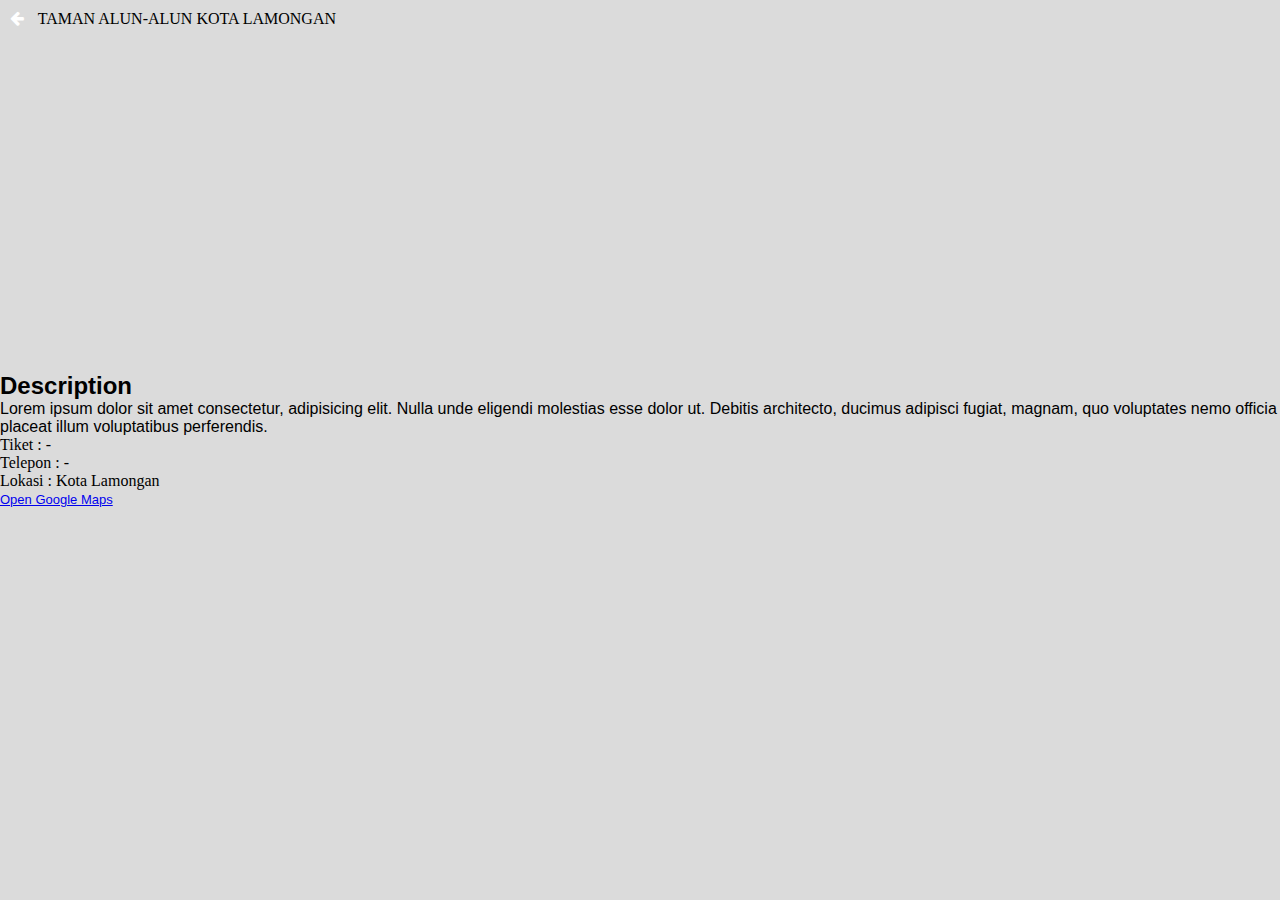
<file: alun_alun.html>
<!doctype html>
<html lang="en">

<head>
    <!-- Required meta tags -->
    <meta charset="utf-8">
    <meta name="viewport" content="width=device-width, initial-scale=1">

    <!-- Bootstrap CSS -->
    <link href="https://cdn.jsdelivr.net/npm/bootstrap@5.0.2/dist/css/bootstrap.min.css" rel="stylesheet"
        integrity="sha384-EVSTQN3/azprG1Anm3QDgpJLIm9Nao0Yz1ztcQTwFspd3yD65VohhpuuCOmLASjC" crossorigin="anonymous">

    <!-- Font Awesome -->
    <link rel="stylesheet" href="https://stackpath.bootstrapcdn.com/font-awesome/4.7.0/css/font-awesome.min.css">

    <!-- Style Css -->
    <link rel="stylesheet" href="CSS/style.css">

    <title>Hello, world!</title>
</head>

<body>
    <section>
        <nav class="navbar-top navbar-expand navbar-dark bg-success text-white fixed-top">
            <p><a href="index.html"><i class="fa fa-arrow-left" aria-hidden="true"></i></a> TAMAN ALUN-ALUN KOTA
                LAMONGAN
            </p>
        </nav>
        <div class="card">
            <iframe
                src="https://www.google.com/maps/embed?pb=!1m18!1m12!1m3!1d3959.048731541713!2d112.41345611427782!3d-7.120351271803046!2m3!1f0!2f0!3f0!3m2!1i1024!2i768!4f13.1!3m3!1m2!1s0x2e77f0b2f360079f%3A0x8fd4797dc49fa630!2sTaman%20Alun-Alun%20Kota%20Lamongan!5e0!3m2!1sid!2sid!4v1646847852020!5m2!1sid!2sid"
                height="300" style="border:0;" allowfullscreen="" loading="lazy"></iframe>
            <div class=" card-body">
                <h2 class="card-title">Description</h2>
                <p class="card-text">Lorem ipsum dolor sit amet consectetur, adipisicing elit. Nulla unde
                    eligendi
                    molestias esse dolor ut. Debitis architecto, ducimus adipisci fugiat, magnam, quo voluptates
                    nemo
                    officia placeat illum voluptatibus perferendis.</p>
            </div>
            <ul class="list-group list-group-flush">
                <li class="list-group-item">Tiket : -</li>
                <li class="list-group-item">Telepon : -</li>
                <li class="list-group-item">Lokasi : Kota Lamongan</li>
            </ul>
            <div class="card-body">
                <a href="https://goo.gl/maps/2fZufeUfTxscqioH6" class="btn btn-success">Open Google Maps</a>
            </div>
        </div>
    </section>
    <!-- Option 1: Bootstrap Bundle with Popper -->
    <script src=" https://cdn.jsdelivr.net/npm/bootstrap@5.0.2/dist/js/bootstrap.bundle.min.js"
        integrity="sha384-MrcW6ZMFYlzcLA8Nl+NtUVF0sA7MsXsP1UyJoMp4YLEuNSfAP+JcXn/tWtIaxVXM" crossorigin="anonymous">
        </script>

    <!-- Option 2: Separate Popper and Bootstrap JS -->
    <!--
    <script src="https://cdn.jsdelivr.net/npm/@popperjs/core@2.9.2/dist/umd/popper.min.js" integrity="sha384-IQsoLXl5PILFhosVNubq5LC7Qb9DXgDA9i+tQ8Zj3iwWAwPtgFTxbJ8NT4GN1R8p" crossorigin="anonymous"></script>
    <script src="https://cdn.jsdelivr.net/npm/bootstrap@5.0.2/dist/js/bootstrap.min.js" integrity="sha384-cVKIPhGWiC2Al4u+LWgxfKTRIcfu0JTxR+EQDz/bgldoEyl4H0zUF0QKbrJ0EcQF" crossorigin="anonymous"></script>
    -->
</body>

</html>
</file>
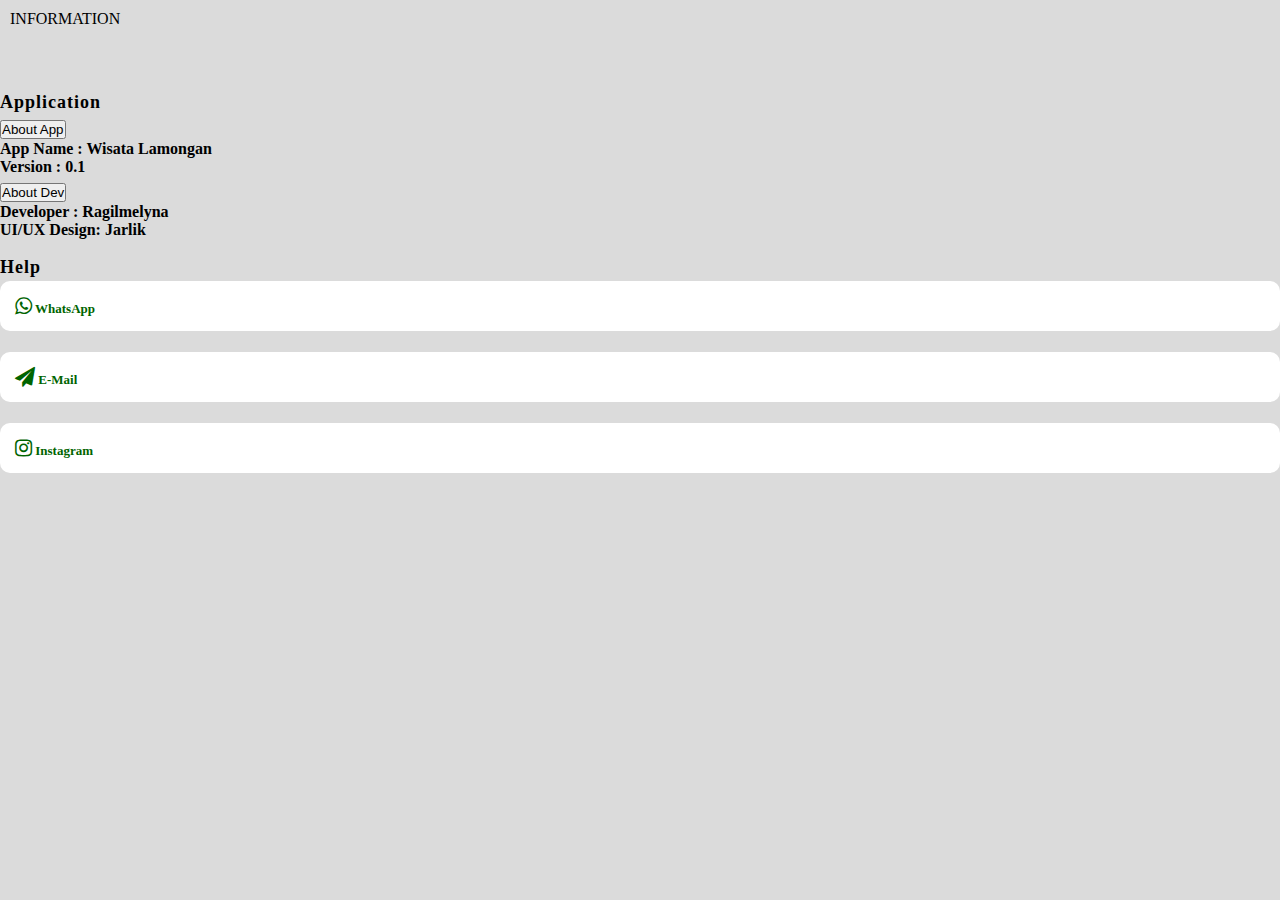
<file: info.html>
<!doctype html>
<html lang="en">

<head>
    <!-- Required meta tags -->
    <meta charset="utf-8">
    <meta name="viewport" content="width=device-width, initial-scale=1">

    <!-- Bootstrap CSS -->
    <link href="https://cdn.jsdelivr.net/npm/bootstrap@5.0.2/dist/css/bootstrap.min.css" rel="stylesheet"
        integrity="sha384-EVSTQN3/azprG1Anm3QDgpJLIm9Nao0Yz1ztcQTwFspd3yD65VohhpuuCOmLASjC" crossorigin="anonymous">

    <!-- Font Awesome -->
    <link rel="stylesheet" href="https://stackpath.bootstrapcdn.com/font-awesome/4.7.0/css/font-awesome.min.css">

    <!-- Style Css -->
    <link rel="stylesheet" href="CSS/style.css">

    <title>Hello, world!</title>
</head>

<body>
    <section>
        <nav class="navbar-info navbar-expand navbar-dark bg-success text-white fixed-top">
            <p>INFORMATION</p>
        </nav>
        <br><br><br>
        <div class="content-info">
            <div class="container">
                <h1>Application</h1>

                <div class="accordion" id="accordionPanelsStayOpenExample">
                    <div class="accordion-item">
                        <h2 class="accordion-header" id="panelsStayOpen-headingOne">
                            <button class="accordion-button" type="button" data-bs-toggle="collapse"
                                data-bs-target="#panelsStayOpen-collapseOne" aria-expanded="true"
                                aria-controls="panelsStayOpen-collapseOne">
                                About App
                            </button>
                        </h2>
                        <div id="panelsStayOpen-collapseOne" class="accordion-collapse collapse show"
                            aria-labelledby="panelsStayOpen-headingOne">
                            <div class="accordion-body">
                                <strong>App Name : Wisata Lamongan</strong>
                                <br>
                                <strong>Version : 0.1</strong>
                            </div>
                        </div>
                    </div>
                    <div class="accordion-item">
                        <h2 class="accordion-header" id="panelsStayOpen-headingTwo">
                            <button class="accordion-button collapsed" type="button" data-bs-toggle="collapse"
                                data-bs-target="#panelsStayOpen-collapseTwo" aria-expanded="false"
                                aria-controls="panelsStayOpen-collapseTwo">
                                About Dev
                            </button>
                        </h2>
                        <div id="panelsStayOpen-collapseTwo" class="accordion-collapse collapse"
                            aria-labelledby="panelsStayOpen-headingTwo">
                            <div class="accordion-body">
                                <strong>Developer : Ragilmelyna</strong>
                                <br>
                                <strong>UI/UX Design: Jarlik</strong>
                            </div>
                        </div>
                    </div>
                    <br>

                    <div class="content-info">
                        <div class="container">
                            <h1>Help</h1>
                            <a href="#" style="margin-left: 10px; text-decoration: none; color: darkgreen;">
                                <div class="content-body">
                                    <p><i class="fa fa-whatsapp" aria-hidden="true"></i> WhatsApp</p>
                                </div>
                        </div>
                        </a>
                    </div>

                    <div class="container">
                        <a href="#" style="margin-left: 10px; text-decoration: none; color: darkgreen;">
                            <div class="content-body">
                                <p><i class="fa fa-send" aria-hidden="true"></i> E-Mail</p>
                            </div>
                    </div>
                    </a>
                </div>

                <div class="container">
                    <a href="#" style="margin-left: 10px; text-decoration: none; color: darkgreen;">
                        <div class="content-body">
                            <p><i class="fa fa-instagram" aria-hidden="true"></i> Instagram</p>
                        </div>
                </div>
                </a>
            </div>

    </section>
    <!-- Option 1: Bootstrap Bundle with Popper -->
    <script src=" https://cdn.jsdelivr.net/npm/bootstrap@5.0.2/dist/js/bootstrap.bundle.min.js"
        integrity="sha384-MrcW6ZMFYlzcLA8Nl+NtUVF0sA7MsXsP1UyJoMp4YLEuNSfAP+JcXn/tWtIaxVXM" crossorigin="anonymous">
        </script>

    <!-- Option 2: Separate Popper and Bootstrap JS -->
    <!--
    <script src="https://cdn.jsdelivr.net/npm/@popperjs/core@2.9.2/dist/umd/popper.min.js" integrity="sha384-IQsoLXl5PILFhosVNubq5LC7Qb9DXgDA9i+tQ8Zj3iwWAwPtgFTxbJ8NT4GN1R8p" crossorigin="anonymous"></script>
    <script src="https://cdn.jsdelivr.net/npm/bootstrap@5.0.2/dist/js/bootstrap.min.js" integrity="sha384-cVKIPhGWiC2Al4u+LWgxfKTRIcfu0JTxR+EQDz/bgldoEyl4H0zUF0QKbrJ0EcQF" crossorigin="anonymous"></script>
    -->
</body>

</html>
</file>
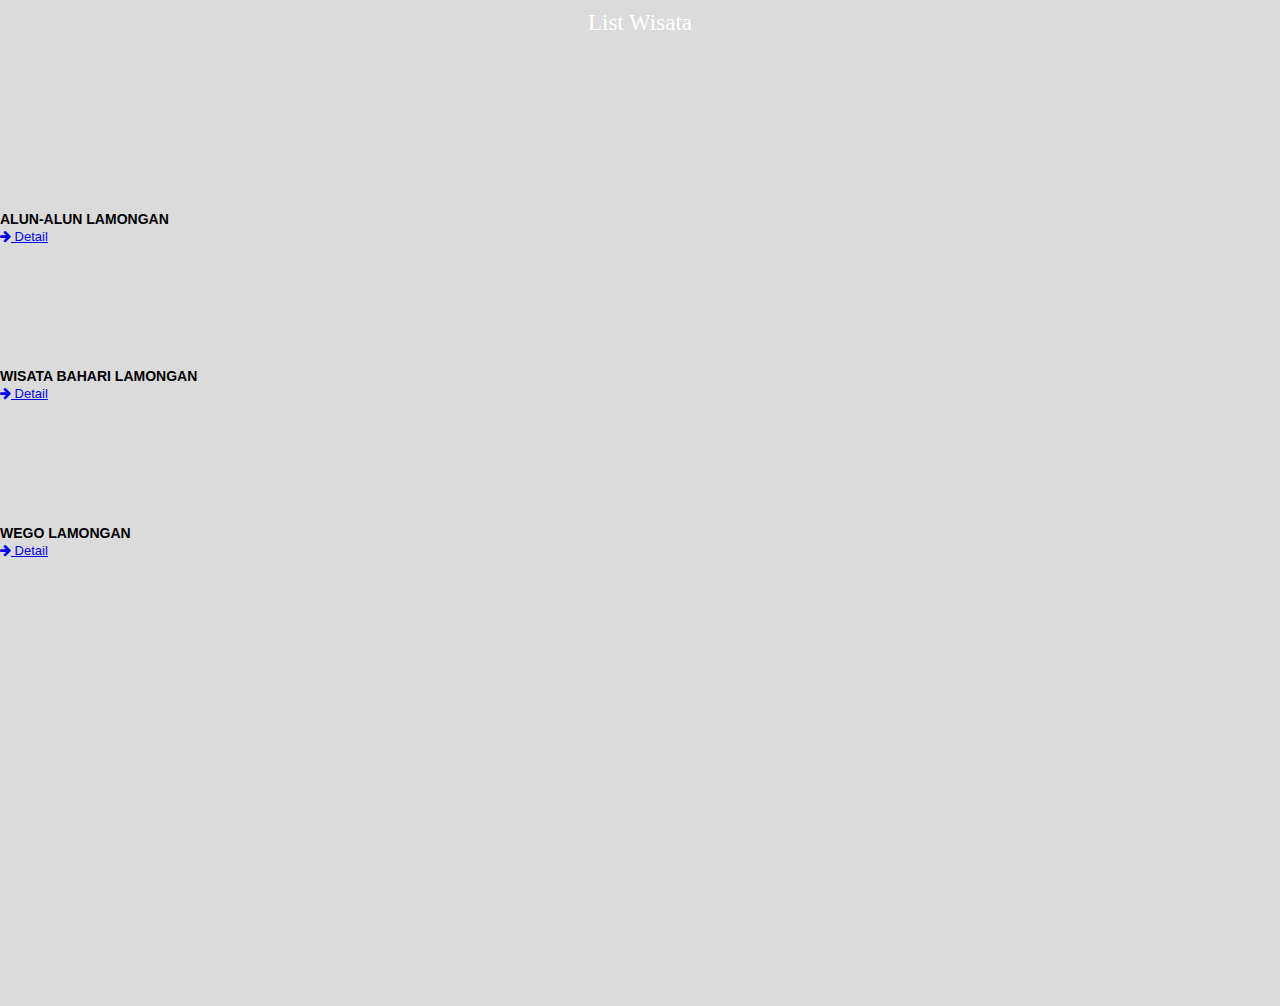
<file: list.html>
<!doctype html>
<html lang="en">

<head>
    <!-- Required meta tags -->
    <meta charset="utf-8">
    <meta name="viewport" content="width=device-width, initial-scale=1">

    <!-- Bootstrap CSS -->
    <link href="https://cdn.jsdelivr.net/npm/bootstrap@5.0.2/dist/css/bootstrap.min.css" rel="stylesheet"
        integrity="sha384-EVSTQN3/azprG1Anm3QDgpJLIm9Nao0Yz1ztcQTwFspd3yD65VohhpuuCOmLASjC" crossorigin="anonymous">

    <!-- Font Awesome -->
    <link rel="stylesheet" href="https://stackpath.bootstrapcdn.com/font-awesome/4.7.0/css/font-awesome.min.css">

    <!-- Style Css -->
    <link rel="stylesheet" href="CSS/style.css">

    <title>Hello, world!</title>
</head>

<body>

    <section>
        <div class="atas bg-success fixed-top">
            <p>List Wisata</p>
        </div>
        <div class="scroll-list">

            <div class="container">
                <div class="card">
                    <div class="card-body">
                        <div class="img-alun"></div>
                        <h1 class="card-title">ALUN-ALUN LAMONGAN</h1>
                        <a href="alun_alun.html" class="btn btn-success"><i class="fa fa-arrow-right"
                                aria-hidden="true"></i> Detail</a>
                    </div>
                </div>
            </div>

            <div class="container">
                <br>
                <div class="card">
                    <div class="card-body">
                        <div class="img-wbl"></div>
                        <h1 class="card-title">WISATA BAHARI LAMONGAN</h1>
                        <a href="wbl.html" class="btn btn-success"><i class="fa fa-arrow-right" aria-hidden="true"></i>
                            Detail</a>
                    </div>
                </div>
            </div>

            <div class="container">
                <br>
                <div class="card">
                    <div class="card-body">
                        <div class="img-wego"></div>
                        <h1 class="card-title">WEGO LAMONGAN</h1>
                        <a href="wego.html" class="btn btn-success"><i class="fa fa-arrow-right" aria-hidden="true"></i>
                            Detail</a>
                    </div>
                </div>
            </div>

        </div>
    </section>
    <!-- Option 1: Bootstrap Bundle with Popper -->
    <script src=" https://cdn.jsdelivr.net/npm/bootstrap@5.0.2/dist/js/bootstrap.bundle.min.js"
        integrity="sha384-MrcW6ZMFYlzcLA8Nl+NtUVF0sA7MsXsP1UyJoMp4YLEuNSfAP+JcXn/tWtIaxVXM" crossorigin="anonymous">
        </script>

    <!-- Option 2: Separate Popper and Bootstrap JS -->
    <!--
    <script src="https://cdn.jsdelivr.net/npm/@popperjs/core@2.9.2/dist/umd/popper.min.js" integrity="sha384-IQsoLXl5PILFhosVNubq5LC7Qb9DXgDA9i+tQ8Zj3iwWAwPtgFTxbJ8NT4GN1R8p" crossorigin="anonymous"></script>
    <script src="https://cdn.jsdelivr.net/npm/bootstrap@5.0.2/dist/js/bootstrap.min.js" integrity="sha384-cVKIPhGWiC2Al4u+LWgxfKTRIcfu0JTxR+EQDz/bgldoEyl4H0zUF0QKbrJ0EcQF" crossorigin="anonymous"></script>
    -->
</body>

</html>
</file>
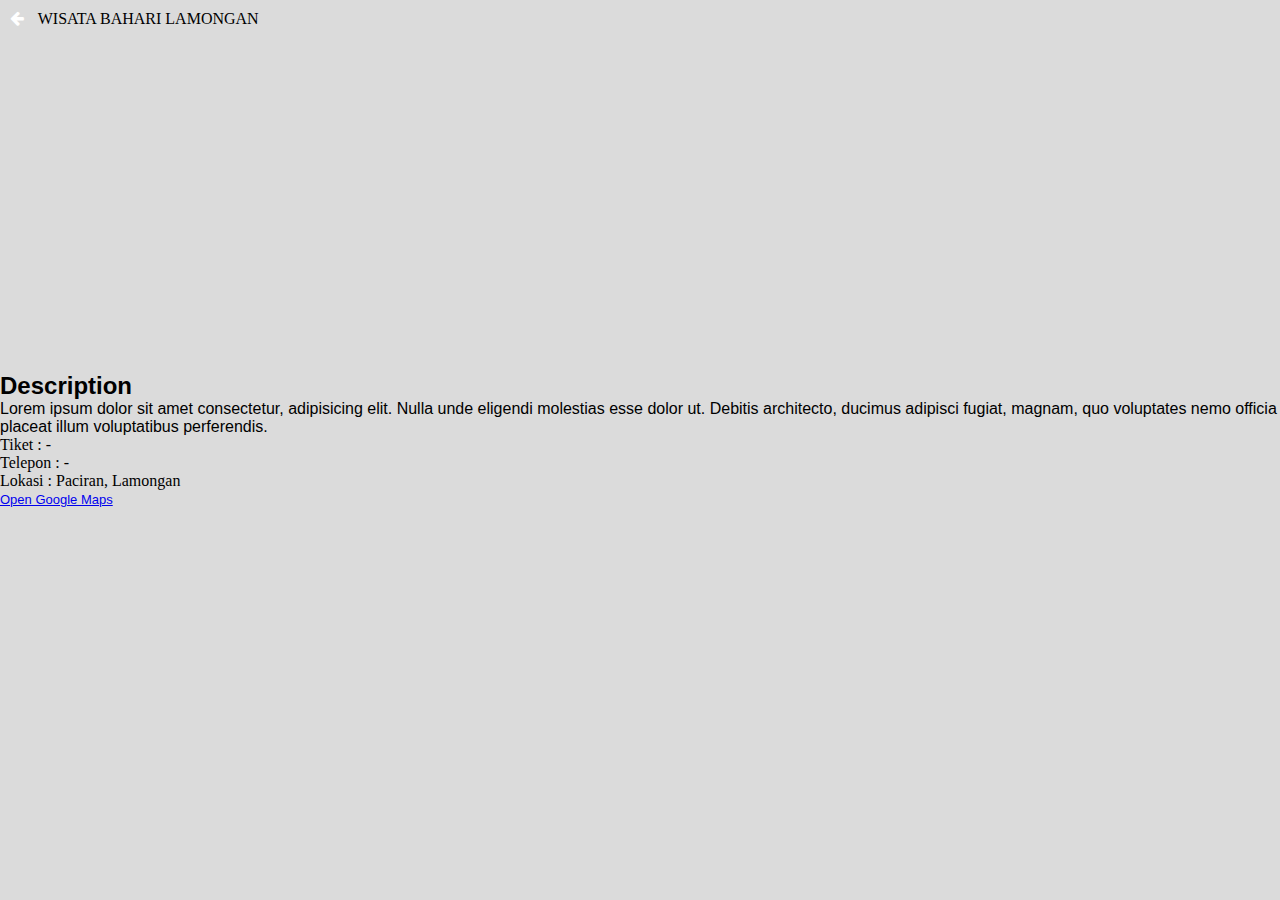
<file: wbl.html>
<!doctype html>
<html lang="en">

<head>
    <!-- Required meta tags -->
    <meta charset="utf-8">
    <meta name="viewport" content="width=device-width, initial-scale=1">

    <!-- Bootstrap CSS -->
    <link href="https://cdn.jsdelivr.net/npm/bootstrap@5.0.2/dist/css/bootstrap.min.css" rel="stylesheet"
        integrity="sha384-EVSTQN3/azprG1Anm3QDgpJLIm9Nao0Yz1ztcQTwFspd3yD65VohhpuuCOmLASjC" crossorigin="anonymous">

    <!-- Font Awesome -->
    <link rel="stylesheet" href="https://stackpath.bootstrapcdn.com/font-awesome/4.7.0/css/font-awesome.min.css">

    <!-- Style Css -->
    <link rel="stylesheet" href="CSS/style.css">

    <title>Hello, world!</title>
</head>

<body>
    <section>
        <nav class="navbar-top navbar-expand navbar-dark bg-success text-white fixed-top">
            <p><a href="index.html"><i class="fa fa-arrow-left" aria-hidden="true"></i></a> WISATA BAHARI LAMONGAN</p>
        </nav>
        <div class="card">
            <iframe
                src="https://www.google.com/maps/embed?pb=!1m18!1m12!1m3!1d3961.2016876609932!2d112.35744651427517!3d-6.8664182690880855!2m3!1f0!2f0!3f0!3m2!1i1024!2i768!4f13.1!3m3!1m2!1s0x2e77c3505a57d187%3A0x1eb952764236c3c8!2sWisata%20Bahari%20Lamongan%20(WBL)!5e0!3m2!1sid!2sid!4v1646848367776!5m2!1sid!2sid"
                height="300" style="border:0;" allowfullscreen="" loading="lazy"></iframe>
            <div class="card-body">
                <h2 class="card-title">Description</h2>
                <p class="card-text">Lorem ipsum dolor sit amet consectetur, adipisicing elit. Nulla unde
                    eligendi
                    molestias esse dolor ut. Debitis architecto, ducimus adipisci fugiat, magnam, quo voluptates
                    nemo
                    officia placeat illum voluptatibus perferendis.</p>
            </div>
            <ul class="list-group list-group-flush">
                <li class="list-group-item">Tiket : -</li>
                <li class="list-group-item">Telepon : -</li>
                <li class="list-group-item">Lokasi : Paciran, Lamongan</li>
            </ul>
            <div class="card-body">
                <a href="https://goo.gl/maps/moZErEFzQrUFyL8L7" class="btn btn-success">Open Google Maps</a>
            </div>
        </div>
    </section>
    <!-- Option 1: Bootstrap Bundle with Popper -->
    <script src=" https://cdn.jsdelivr.net/npm/bootstrap@5.0.2/dist/js/bootstrap.bundle.min.js"
        integrity="sha384-MrcW6ZMFYlzcLA8Nl+NtUVF0sA7MsXsP1UyJoMp4YLEuNSfAP+JcXn/tWtIaxVXM" crossorigin="anonymous">
        </script>

    <!-- Option 2: Separate Popper and Bootstrap JS -->
    <!--
    <script src="https://cdn.jsdelivr.net/npm/@popperjs/core@2.9.2/dist/umd/popper.min.js" integrity="sha384-IQsoLXl5PILFhosVNubq5LC7Qb9DXgDA9i+tQ8Zj3iwWAwPtgFTxbJ8NT4GN1R8p" crossorigin="anonymous"></script>
    <script src="https://cdn.jsdelivr.net/npm/bootstrap@5.0.2/dist/js/bootstrap.min.js" integrity="sha384-cVKIPhGWiC2Al4u+LWgxfKTRIcfu0JTxR+EQDz/bgldoEyl4H0zUF0QKbrJ0EcQF" crossorigin="anonymous"></script>
    -->
</body>

</html>
</file>
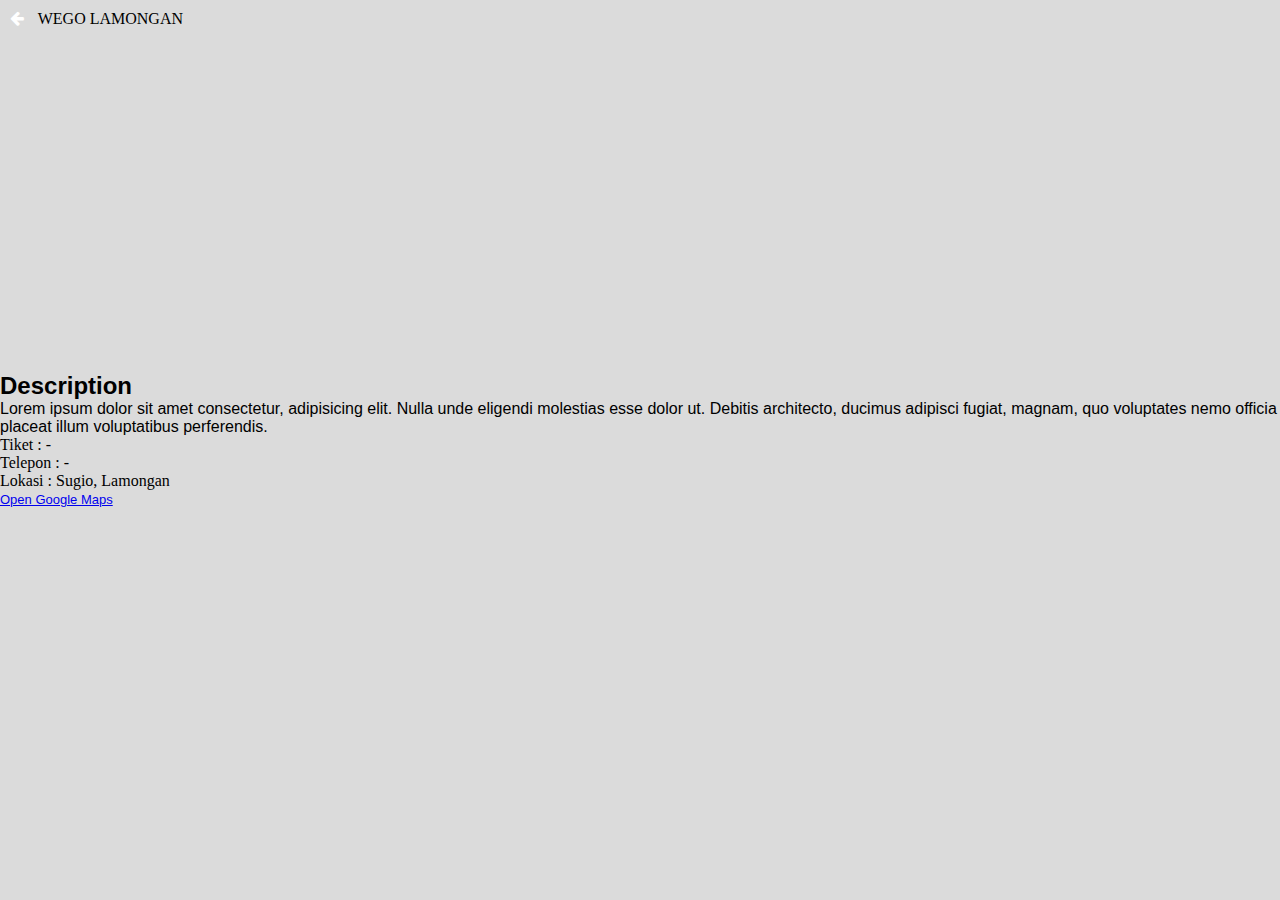
<file: wego.html>
<!doctype html>
<html lang="en">

<head>
    <!-- Required meta tags -->
    <meta charset="utf-8">
    <meta name="viewport" content="width=device-width, initial-scale=1">

    <!-- Bootstrap CSS -->
    <link href="https://cdn.jsdelivr.net/npm/bootstrap@5.0.2/dist/css/bootstrap.min.css" rel="stylesheet"
        integrity="sha384-EVSTQN3/azprG1Anm3QDgpJLIm9Nao0Yz1ztcQTwFspd3yD65VohhpuuCOmLASjC" crossorigin="anonymous">

    <!-- Font Awesome -->
    <link rel="stylesheet" href="https://stackpath.bootstrapcdn.com/font-awesome/4.7.0/css/font-awesome.min.css">

    <!-- Style Css -->
    <link rel="stylesheet" href="CSS/style.css">

    <title>Hello, world!</title>
</head>

<body>
    <section>
        <nav class="navbar-top navbar-expand navbar-dark bg-success text-white fixed-top">
            <p><a href="index.html"><i class="fa fa-arrow-left" aria-hidden="true"></i></a> WEGO LAMONGAN</p>
        </nav>
        <div class="card">
            <iframe
                src="https://www.google.com/maps/embed?pb=!1m18!1m12!1m3!1d3958.3183632564374!2d112.27878151427868!3d-7.2044726727255695!2m3!1f0!2f0!3f0!3m2!1i1024!2i768!4f13.1!3m3!1m2!1s0x2e77f5795171500b%3A0xc6a7509af91ced34!2sWego%20Lamongan!5e0!3m2!1sid!2sid!4v1646848802563!5m2!1sid!2sid"
                width="400" height="300" style="border:0;" allowfullscreen="" loading="lazy"></iframe>
            <div class="card-body">
                <h2 class="card-title">Description</h2>
                <p class="card-text">Lorem ipsum dolor sit amet consectetur, adipisicing elit. Nulla unde
                    eligendi
                    molestias esse dolor ut. Debitis architecto, ducimus adipisci fugiat, magnam, quo voluptates
                    nemo
                    officia placeat illum voluptatibus perferendis.</p>
            </div>
            <ul class="list-group list-group-flush">
                <li class="list-group-item">Tiket : -</li>
                <li class="list-group-item">Telepon : -</li>
                <li class="list-group-item">Lokasi : Sugio, Lamongan</li>
            </ul>
            <div class="card-body">
                <a href="https://g.page/wego-lamongan?share" class="btn btn-success">Open Google Maps</a>
            </div>
        </div>
    </section>
    <!-- Option 1: Bootstrap Bundle with Popper -->
    <script src=" https://cdn.jsdelivr.net/npm/bootstrap@5.0.2/dist/js/bootstrap.bundle.min.js"
        integrity="sha384-MrcW6ZMFYlzcLA8Nl+NtUVF0sA7MsXsP1UyJoMp4YLEuNSfAP+JcXn/tWtIaxVXM" crossorigin="anonymous">
        </script>

    <!-- Option 2: Separate Popper and Bootstrap JS -->
    <!--
    <script src="https://cdn.jsdelivr.net/npm/@popperjs/core@2.9.2/dist/umd/popper.min.js" integrity="sha384-IQsoLXl5PILFhosVNubq5LC7Qb9DXgDA9i+tQ8Zj3iwWAwPtgFTxbJ8NT4GN1R8p" crossorigin="anonymous"></script>
    <script src="https://cdn.jsdelivr.net/npm/bootstrap@5.0.2/dist/js/bootstrap.min.js" integrity="sha384-cVKIPhGWiC2Al4u+LWgxfKTRIcfu0JTxR+EQDz/bgldoEyl4H0zUF0QKbrJ0EcQF" crossorigin="anonymous"></script>
    -->
</body>

</html>
</file>
<file: CSS/style.css>
:root{
    --bg-color:rgb(219, 219, 219);
}

*{
    margin:0;
    padding: 0;
    box-sizing: border-box;
}

body{
    margin: 0;
    padding: 0;
    background-color: var(--bg-color);
    scroll-behavior: smooth;
}

.carousel-item img{
    height: 200px;
}

.scroll{
    width: 100%;
    height: 100vh;
    background-color: var(--bg-color);
}

.scroll p{
    margin-top: 10px;
    font-weight: bold;
}

.card{
    width: 100%;
    height: max-content;
    margin-left: auto;
    margin-right: auto;
    border-radius: 8px;
}

.card-body{
    font-family: Helvetica;
}

.card-body h1{
    font-size: 14px;
    font-weight: bold;
    margin-top: 15px;
}

.card iframe{
    width: 100%;
    margin-top: 40px;
    border-style: groove;
}

.img-alun{
    width: 100%;
    height: 90px;
    background-image: url('https://www.tempatwisata.pro/users_media/3131/4-Alun2.jpg');
    background-repeat: no-repeat;
    background-size: cover;
    border-radius: 5px;
}

.img-wbl{
    width: 100%;
    height: 90px;
    background-image: url('https://www.pinhome.id/blog/wp-content/uploads/2021/08/gambar-tempat-wisata-bahari-lamongan-1.jpg');
    background-repeat: no-repeat;
    background-size: cover;
    border-radius: 5px;
}


.img-wego{
    width: 100%;
    height: 90px;
    background-image: url('https://www.pinhome.id/blog/wp-content/uploads/2021/08/Gambar-Tempat-Wisata-Lamongan-Wego-1.jpg');
    background-repeat: no-repeat;
    background-size: cover;
    border-radius: 5px;
}

.card-title{
    font-weight: 600;
}

.navbar-top{
    text-align: left;
}

.navbar-top a{
    text-decoration: none;
    color: white;
    margin: 10px;
}

.navbar-top p{
    margin-top: 10px;
}

.card-body i{
    font-weight: 100;
    margin-top: auto;
    word-spacing: 20px;
}

.atas{
    text-align: center;
    color: white;
    font-size: 23px;
}

.atas p{
    margin-top: 10px;
}

.scroll-list{
    width: 100%;
    height: 100vh;
    background-color: var(--bg-color);
    margin-top: 70px;
}

.btn{
    width: 100%;
    font-size: small;
}

/* Info Secction */

.navbar-info p{
    margin: 10px;
}

.content-info h1{
    font-size: 18px;
    letter-spacing: 1px;
    font-weight: bold;
}

.content-body{
    background-color: white;
    height: 50px;
    border-radius: 10px;
    align-items: center;
    margin-top: -15px;
}

.content-body i{
    margin-top: 15px;
    margin-bottom: auto;
    font-size: 20px;
}

.content-body p{
    font-weight: bold;
    font-size: 13px;
    margin-left: 15px;
}
</file>
